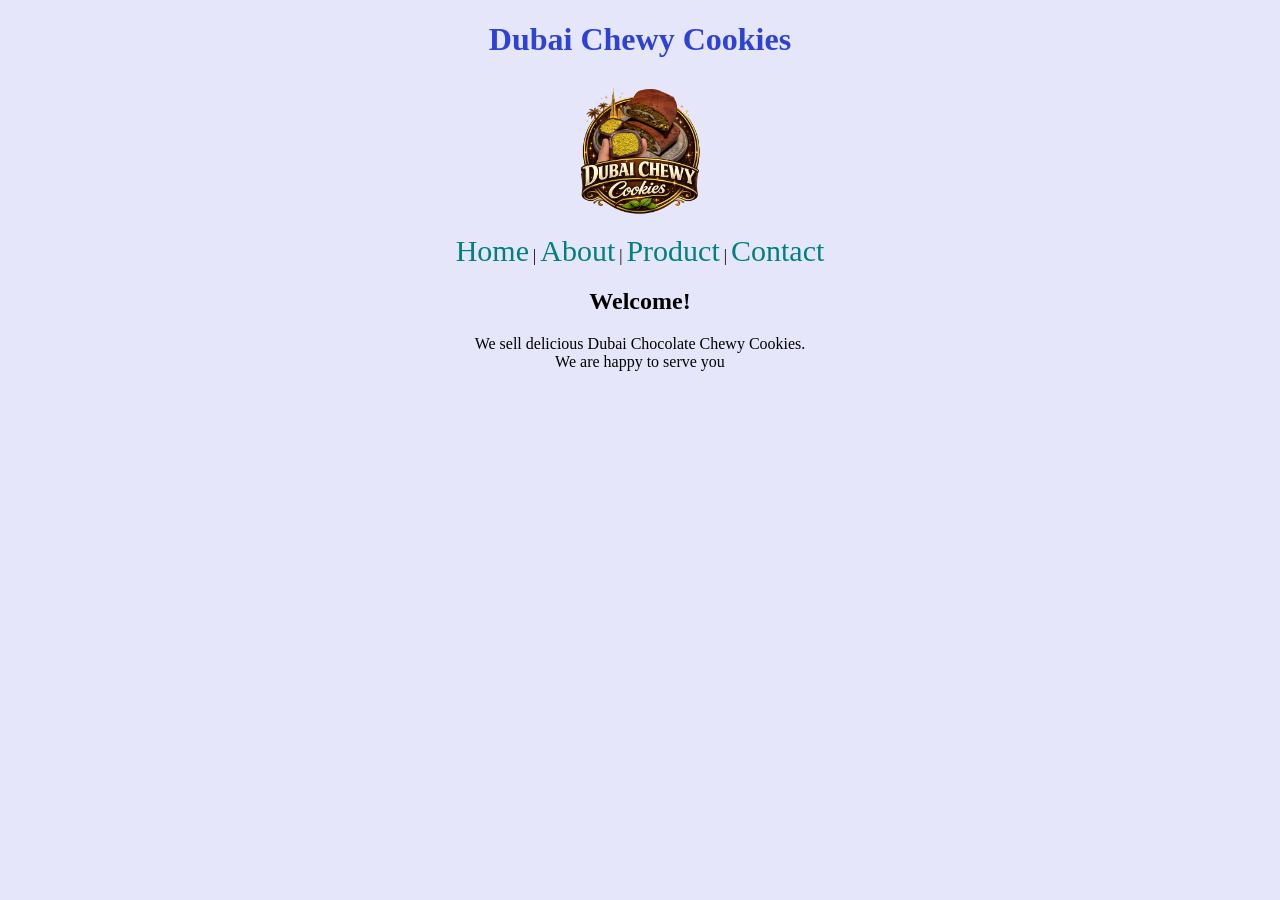
<file: index.html>
<!DOCTYPE html>
<html>
<head>
    <title>Home - Dubai Chewy Cookies</title>
    <link rel="stylesheet" href="style.css">
</head>
<body>
<center><h1>Dubai Chewy Cookies</h1>
<img src="l.png" alt="Dubai Chewy Cookies Logo" width="150">
<nav>
    <a href="index.html">Home</a> |
    <a href="About_us.html">About</a> |
    <a href="Product.html">Product</a> |
    <a href="Contact_us.html">Contact</a>
</nav>

<h2>Welcome!</h2>
<p>We sell delicious Dubai Chocolate Chewy Cookies.<br>
    We are happy to serve you</p>

</center>
</body>
</html>
</file>
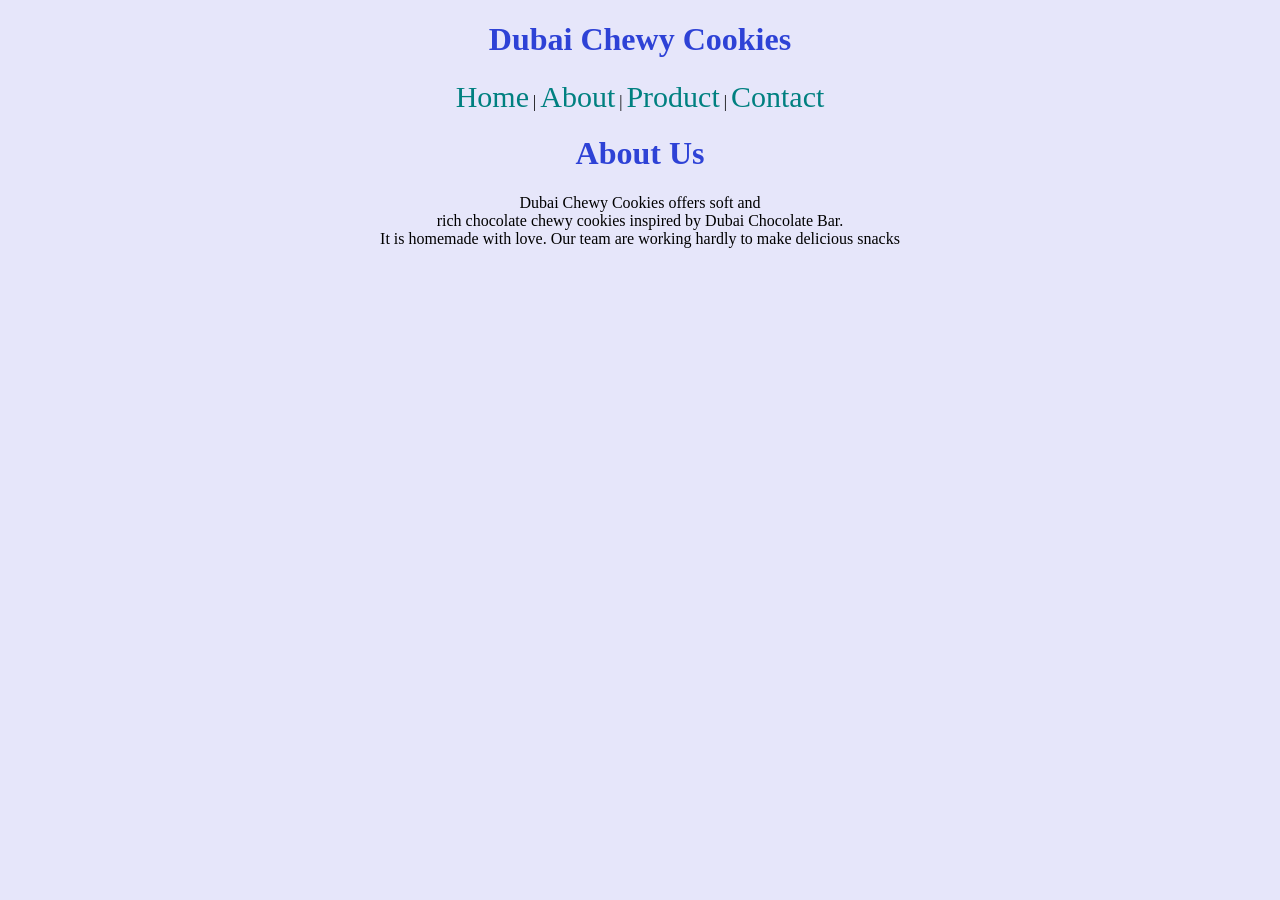
<file: About_us.html>
<!DOCTYPE html>
<html>
<head>
    <title>About - Dubai Chewy Cookies</title>
    <link rel="stylesheet" href="style.css">
</head>
<body>

<center><h1>Dubai Chewy Cookies</h1>

<nav>
    <a href="index.html">Home</a> |
    <a href="About_us.html">About</a> |
    <a href="Product.html">Product</a> |
    <a href="Contact_us.html">Contact</a>
</nav>

<h1>About Us</h1>
<p>
Dubai Chewy Cookies offers soft and<br>
 rich chocolate chewy cookies 
inspired by Dubai Chocolate Bar. <br>
It is homemade with love. 
Our team are working hardly to make delicious snacks
</p>
</center>
</body>
</html>
</file>
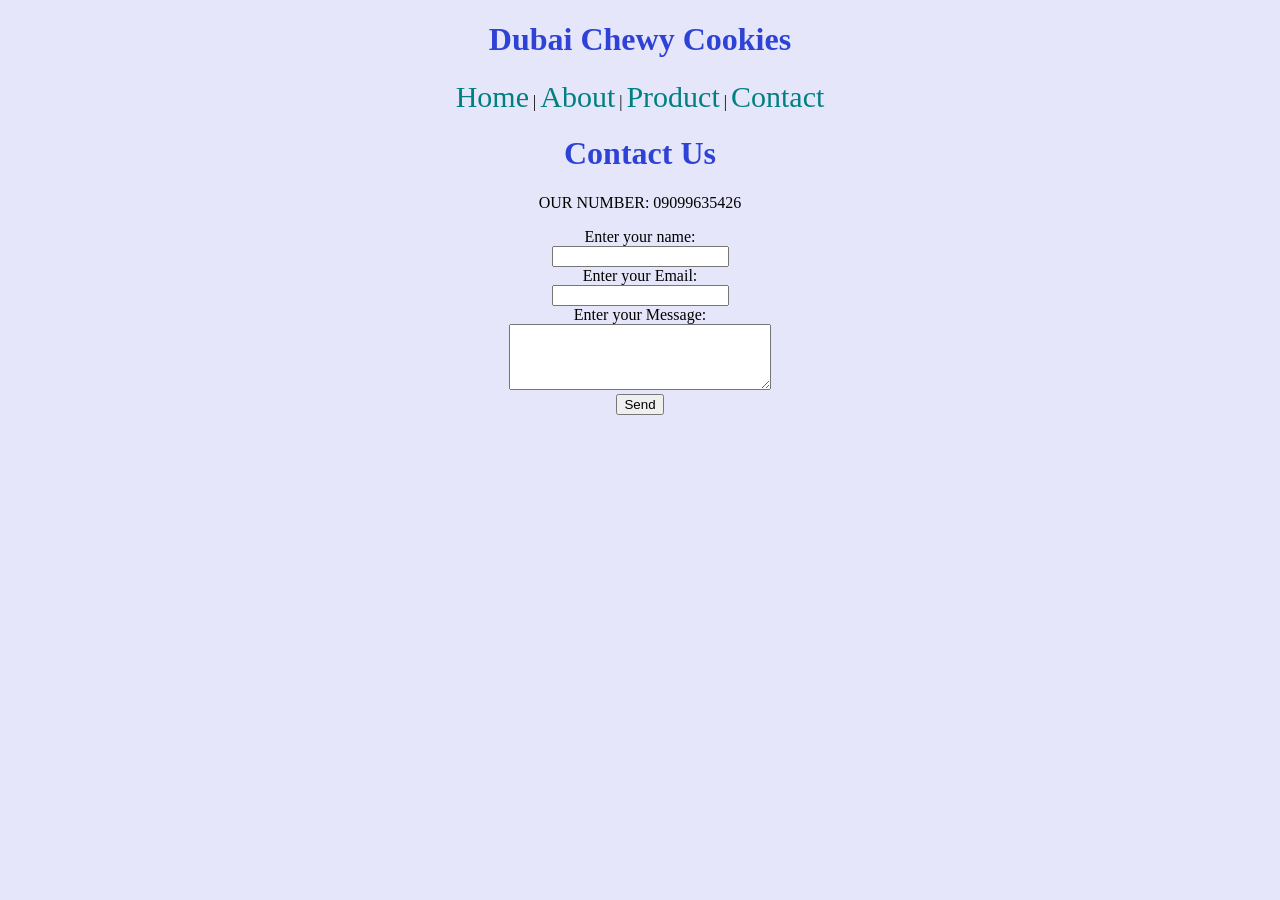
<file: Contact_us.html>
<!DOCTYPE html>
<html>
<head>
    <title>Contact - Dubai Chewy Cookies</title>
    <link rel="stylesheet" href="style.css">
</head>
<body>

<center><h1>Dubai Chewy Cookies</h1>

<nav>
    <a href="index.html">Home</a> |
    <a href="About_us.html">About</a> |
    <a href="Product.html">Product</a> |
    <a href="Contact_us.html">Contact</a>
</nav>

<h1>Contact Us</h1>
<p>OUR NUMBER: 09099635426</p>

<form>
    Enter your name:<br>
    <input type="text"><br>

    Enter your Email:<br>
    <input type="email"><br>

    Enter your Message:<br>
    <textarea rows="4" cols="30"></textarea><br>

    <input type="submit" value="Send" required>
</form>
</center>
</body>
</html>
</file>
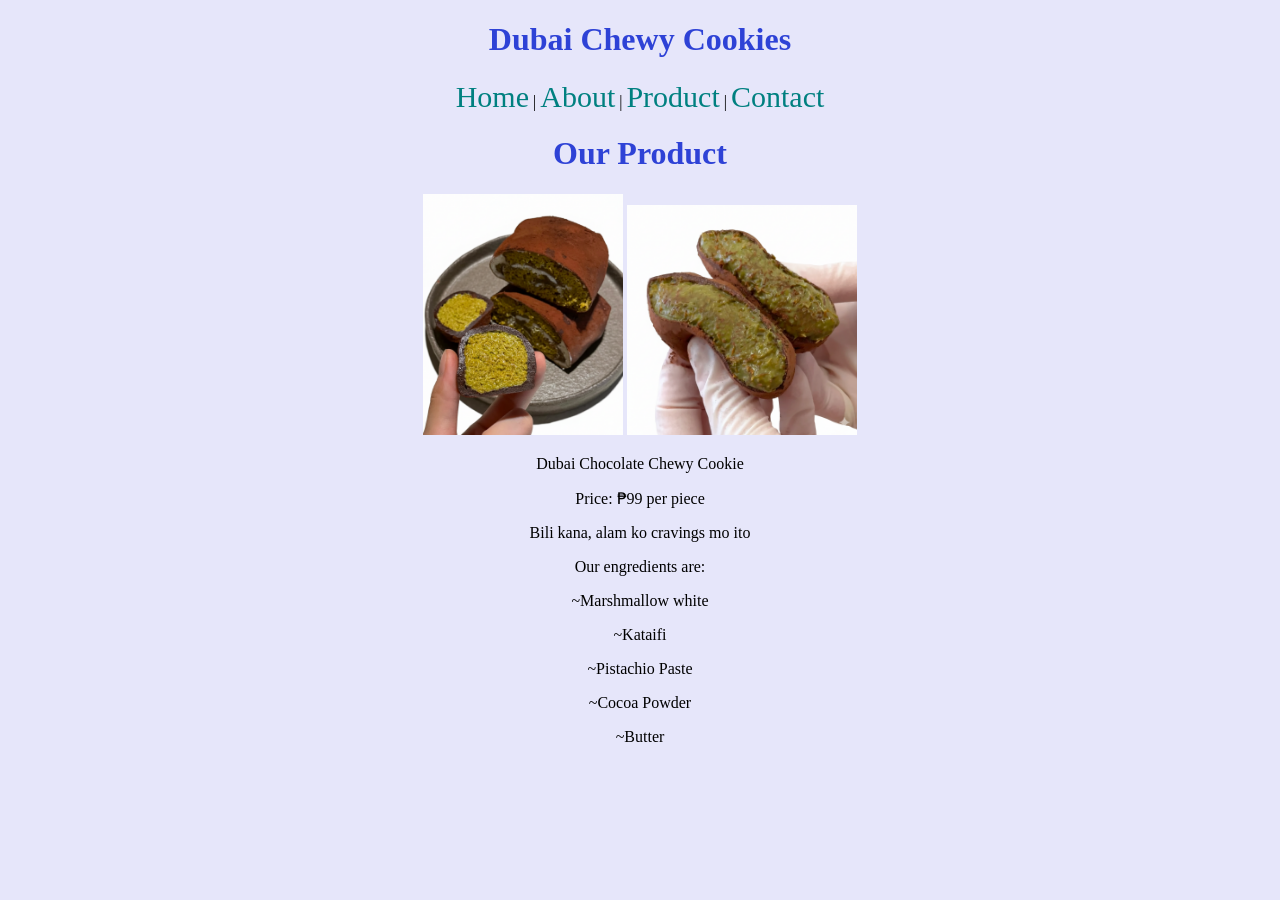
<file: Product.html>
<!DOCTYPE html>
<html>
<head>
    <title>Product - Dubai Chewy Cookies</title>
    <link rel="stylesheet" href="style.css">
</head>
<body>

<center><h1>Dubai Chewy Cookies</h1>

<nav>
    <a href="index.html">Home</a> |
    <a href="About_us.html">About</a> |
    <a href="Product.html">Product</a> |
    <a href="Contact_us.html">Contact</a>
</nav>

<h1>Our Product</h1>

<img src="f.png" width="200">
<img src="f2.png" width="230">
<p>Dubai Chocolate Chewy Cookie</p>
<p>Price: ₱99 per piece</p>
<p> Bili kana, alam ko cravings mo ito</p>
<p> Our engredients are:</p>
  <p>~Marshmallow white</p>
    <p>~Kataifi</p>
    <p>~Pistachio Paste</p>
    <p>~Cocoa Powder</p>
    <p>~Butter</p>

</center>

</body>
</html>
</file>
<file: style.css>
body {
    background-color: lavender;
}

h1 {
    color: rgb(46, 66, 214);
}

nav a {
    text-decoration: rgb(47, 123, 255);
    color: rgb(0, 128, 128);
    font-size: 30px;  

}
</file>
